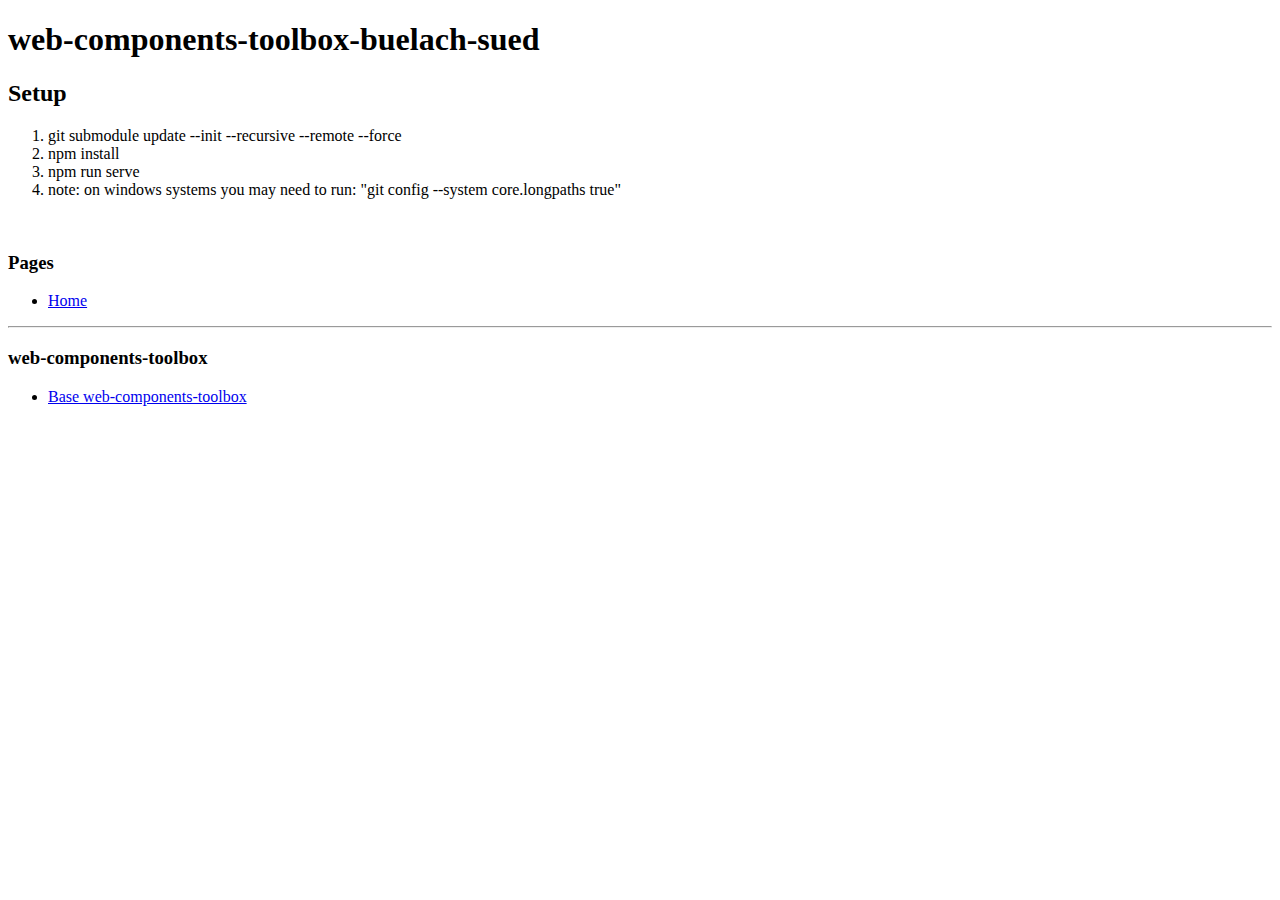
<file: index.html>
<!DOCTYPE html>
<html lang=en>
<head>
  <title>Overview</title>
</head>
<body>
  <h1>web-components-toolbox-buelach-sued</h1>
  <h2>Setup</h2>
  <ol>
    <li>git submodule update --init --recursive --remote --force</li>
    <li>npm install</li>
    <li>npm run serve</li>
    <li>note: on windows systems you may need to run: "git config --system core.longpaths true"</li>
  </ol>
  <br>
  <h3>Pages</h3>
  <div id=pages></div>
  <script>
    const pageQuery = 'rootFolder=src&css=./src/css/variablesCustom.css&logo=./src/es/components/web-components-toolbox/src/es/components/atoms/logo/default-/default-.html&nav=./src/es/components/web-components-toolbox/src/es/components/molecules/navigation/default-/default-.html&footer=./src/es/components/web-components-toolbox/src/es/components/organisms/footer/default-/default-.html'
    document.querySelector('#pages').innerHTML = /* HTML */`
      <ul>
        <li><a href="./src/es/components/web-components-toolbox/docs/Template.html?${pageQuery}&content=./src/es/components/pages/Home.html">Home</a></li>
      </ul>
    `
  </script>
  <hr />
  <h3>web-components-toolbox</h3>
  <ul>
    <li><a href="./src/es/components/web-components-toolbox/">Base web-components-toolbox</a></li>
  </ul>
</body>
</html>
</file>
